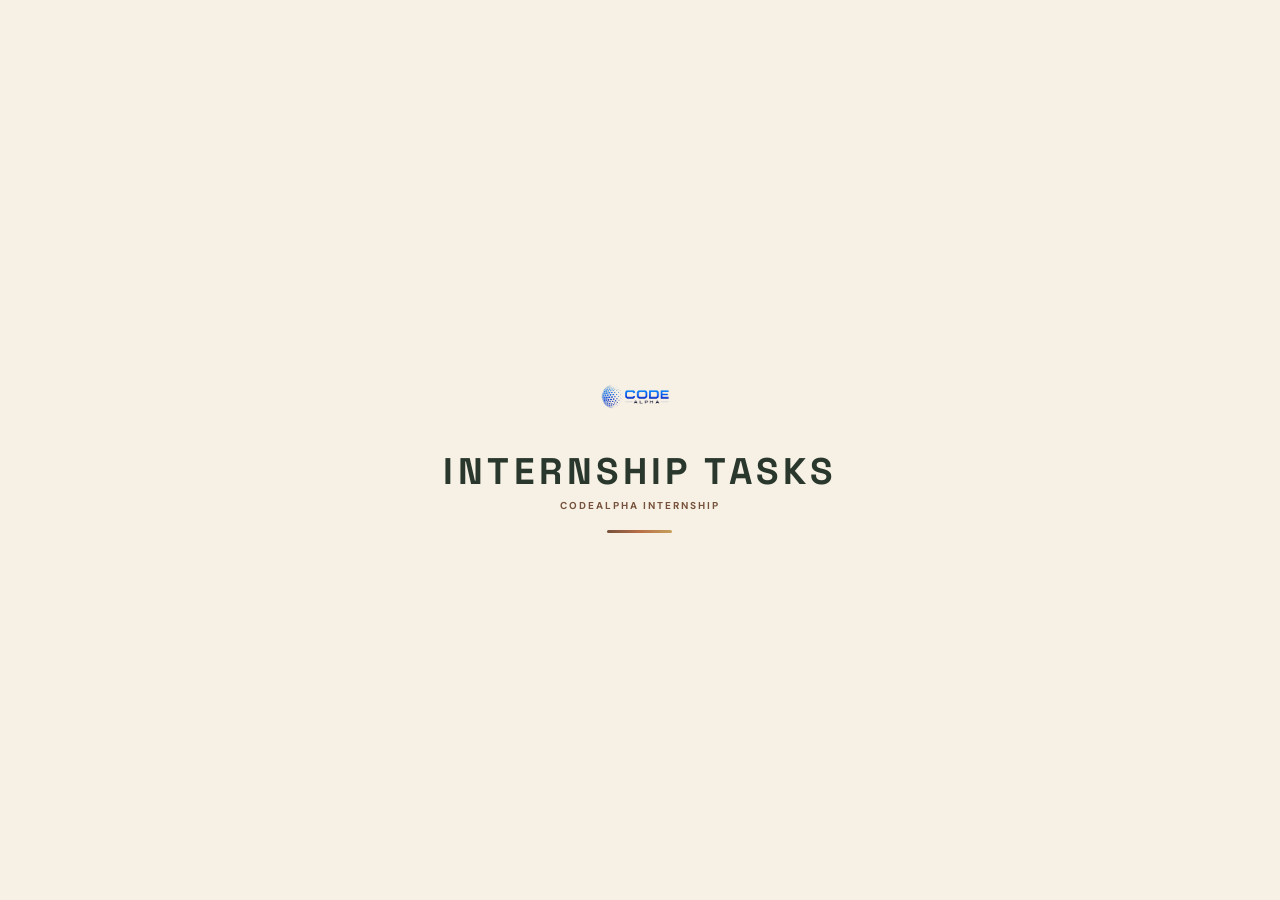
<file: index.html>
<!DOCTYPE html>
<html lang="en">
<head>

<meta charset="UTF-8">
<meta name="viewport" content="width=device-width, initial-scale=1.0">

<title>CodeAlpha — Internship Tasks</title>

<link rel="preconnect" href="https://fonts.googleapis.com">
<link rel="preconnect" href="https://fonts.gstatic.com" crossorigin>

<link
    href="https://fonts.googleapis.com/css2?family=DM+Sans:wght@400;500;600;700&family=Space+Grotesk:wght@400;500;600;700&display=swap"
    rel="stylesheet"
>

<link
    rel="stylesheet"
    href="https://cdnjs.cloudflare.com/ajax/libs/font-awesome/6.7.2/css/all.min.css"
>

<style>

/* =========================================================
   ROOT
========================================================= */

:root{

    --cream:#F7F0E4;
    --cream-light:#FCF9F3;
    --cream-deep:#EDE2D2;

    --olive:#29372D;
    --olive-soft:#485247;

    --coffee:#76523C;
    --coffee-light:#A77C5D;

    --terracotta:#B96F48;
    --gold:#C6A15B;

    --text:#6F7068;
    --muted:#9A968B;

    --line:#E1D6C6;

    --white:#FFFDF9;
}


/* =========================================================
   RESET
========================================================= */

*{
    margin:0;
    padding:0;
    box-sizing:border-box;
}

html{
    scroll-behavior:smooth;
    scrollbar-width:none;
}

html::-webkit-scrollbar{
    display:none;
}

body{
    min-height:100vh;

    overflow-x:hidden;

    scrollbar-width:none;

    background:var(--cream);

    color:var(--olive);

    font-family:"DM Sans",sans-serif;
}

body::-webkit-scrollbar{
    display:none;
}

a{
    color:inherit;
    text-decoration:none;
}

button{
    font:inherit;
}


/* =========================================================
   LOADER
========================================================= */

.ca-loader{
    position:fixed;
    inset:0;

    z-index:99999;

    display:flex;
    align-items:center;
    justify-content:center;

    background:var(--cream);

    transition:
        opacity .7s ease,
        visibility .7s ease;
}

.ca-loader.hide{
    opacity:0;
    visibility:hidden;
    pointer-events:none;
}

.ca-loader-inner{
    text-align:center;
}

.ca-loader-logo{
    width:120px;

    display:block;

    margin:0 auto 24px;

    object-fit:contain;

    animation:
        caLogoIn .8s ease both,
        caLogoFloat 2.5s 1s ease-in-out infinite;
}

.ca-loader-title{
    color:var(--olive);

    font-family:"Space Grotesk",sans-serif;

    font-size:clamp(22px,4vw,37px);

    line-height:1;

    font-weight:700;

    letter-spacing:.12em;

    animation:caTextIn .8s .12s ease both;
}

.ca-loader-sub{
    margin-top:9px;

    color:var(--coffee);

    font-size:10px;

    font-weight:700;

    letter-spacing:.2em;

    text-transform:uppercase;

    animation:caTextIn .8s .23s ease both;
}

.ca-loader-bar{
    width:65px;
    height:3px;

    margin:18px auto 0;

    border-radius:20px;

    background:
        linear-gradient(
            90deg,
            var(--coffee),
            var(--terracotta),
            var(--gold)
        );

    animation:caBarIn .8s .34s ease both;
}

@keyframes caLogoIn{

    from{
        opacity:0;
        transform:translateY(-18px) scale(.9);
    }

    to{
        opacity:1;
        transform:translateY(0) scale(1);
    }

}

@keyframes caLogoFloat{

    0%,100%{
        transform:translateY(0);
    }

    50%{
        transform:translateY(-5px);
    }

}

@keyframes caTextIn{

    from{
        opacity:0;
        transform:translateY(12px);
    }

    to{
        opacity:1;
        transform:translateY(0);
    }

}

@keyframes caBarIn{

    from{
        width:0;
        opacity:0;
    }

    to{
        width:65px;
        opacity:1;
    }

}


/* =========================================================
   PAGE
========================================================= */

.ca-page{
    min-height:100vh;

    position:relative;

    overflow:hidden;

    background:

        radial-gradient(
            circle at 88% 8%,
            rgba(118,82,60,.10),
            transparent 23%
        ),

        radial-gradient(
            circle at 5% 92%,
            rgba(198,161,91,.12),
            transparent 25%
        ),

        var(--cream);
}


/* =========================================================
   TOP ACCENT
========================================================= */

.ca-top-line{
    position:absolute;

    top:0;
    left:0;

    width:100%;
    height:4px;

    background:
        linear-gradient(
            90deg,
            var(--olive) 0 62%,
            var(--coffee) 62% 78%,
            var(--terracotta) 78% 91%,
            var(--gold) 91% 100%
        );
}


/* =========================================================
   DECORATIVE COFFEE SHAPE
========================================================= */

.ca-coffee-orbit{
    position:absolute;

    width:390px;
    height:390px;

    right:-235px;
    top:50%;

    transform:translateY(-50%);

    border:1px solid rgba(118,82,60,.12);

    border-radius:50%;

    pointer-events:none;
}

.ca-coffee-orbit::before{
    content:"";

    position:absolute;

    inset:35px;

    border:1px solid rgba(185,111,72,.10);

    border-radius:50%;
}

.ca-coffee-orbit::after{
    content:"";

    position:absolute;

    width:8px;
    height:8px;

    left:43px;
    top:70px;

    border-radius:50%;

    background:var(--coffee-light);

    opacity:.5;
}


/* =========================================================
   HEADER
========================================================= */

.ca-header{
    width:min(1160px,91%);

    height:88px;

    margin:auto;

    display:flex;

    align-items:center;
    justify-content:space-between;

    position:relative;

    z-index:20;
}

.ca-logo{
    display:flex;
    align-items:center;
}

.ca-logo img{
    width:114px;

    display:block;

    object-fit:contain;
}

.ca-header-right{
    display:flex;

    align-items:center;

    gap:18px;
}

.ca-header-label{
    color:var(--muted);

    font-size:10px;

    font-weight:700;

    letter-spacing:.16em;

    text-transform:uppercase;
}

.ca-repo{
    width:42px;
    height:42px;

    display:flex;

    align-items:center;
    justify-content:center;

    border:1px solid var(--line);

    border-radius:50%;

    background:rgba(255,253,249,.65);

    color:var(--coffee);

    transition:.25s ease;
}

.ca-repo:hover{
    background:var(--coffee);

    color:var(--cream-light);

    border-color:var(--coffee);

    transform:translateY(-2px);
}


/* =========================================================
   MAIN
========================================================= */

.ca-main{
    width:min(1160px,91%);

    min-height:calc(100vh - 88px);

    margin:auto;

    display:grid;

    grid-template-columns:43% 57%;

    align-items:center;

    padding:15px 0 65px;

    position:relative;

    z-index:5;
}


/* =========================================================
   INTRO
========================================================= */

.ca-intro{
    padding-right:55px;
}

.ca-overline{
    display:flex;

    align-items:center;

    gap:10px;

    margin-bottom:20px;

    color:var(--coffee);

    font-size:10px;

    font-weight:800;

    letter-spacing:.19em;

    text-transform:uppercase;
}

.ca-overline::before{
    content:"";

    width:27px;
    height:2px;

    background:var(--terracotta);
}

.ca-heading{
    color:var(--olive);

    font-family:"Space Grotesk",sans-serif;

    font-size:clamp(50px,6vw,78px);

    line-height:.91;

    letter-spacing:-.065em;

    font-weight:700;
}

.ca-heading span{
    color:var(--coffee);
}

.ca-my-line{
    display:flex;
    align-items:center;
    gap:16px;
    min-height:78px;
}

.ca-my-image{
    display:block;
    width:auto;
    height:72px;
    max-width:100px;
    object-fit:contain;
    object-position:center bottom;
    filter:drop-shadow(0 7px 12px rgba(41,55,45,.10));
    transition:transform .3s ease, filter .3s ease;
}

.ca-my-image:hover{
    transform:translateY(-3px);
    filter:drop-shadow(0 10px 15px rgba(41,55,45,.14));
}

.ca-intro-text{
    max-width:410px;

    margin-top:26px;

    color:var(--text);

    font-size:14px;

    line-height:1.8;
}

.ca-stats{
    display:flex;

    align-items:center;

    margin-top:31px;
}

.ca-stat{
    padding-right:18px;
}

.ca-stat + .ca-stat{
    padding-left:18px;

    border-left:1px solid var(--line);
}

.ca-stat strong{
    display:block;

    color:var(--olive);

    font-family:"Space Grotesk",sans-serif;

    font-size:19px;

    line-height:1;
}

.ca-stat span{
    display:block;

    margin-top:5px;

    color:var(--muted);

    font-size:9px;

    font-weight:700;

    letter-spacing:.1em;

    text-transform:uppercase;
}


/* =========================================================
   PROJECT AREA
========================================================= */

.ca-project-area{
    position:relative;

    min-height:500px;

    display:flex;

    align-items:center;

    padding-left:35px;
}


/* =========================================================
   GIANT NUMBER
========================================================= */

.ca-giant-number{
    position:absolute;

    top:-25px;
    right:-5px;

    color:#E9DECE;

    font-family:"Space Grotesk",sans-serif;

    font-size:clamp(150px,19vw,245px);

    line-height:1;

    letter-spacing:-.09em;

    user-select:none;

    pointer-events:none;

    z-index:0;
}


/* =========================================================
   PROJECT
========================================================= */

.ca-project{
    position:relative;

    z-index:2;

    width:100%;

    padding-top:12px;
}

.ca-project-meta{
    display:flex;

    align-items:center;

    gap:10px;

    margin-bottom:14px;
}

.ca-project-dot{
    width:7px;
    height:7px;

    border-radius:50%;

    background:var(--terracotta);

    box-shadow:
        0 0 0 5px rgba(185,111,72,.10);
}

.ca-project-meta span{
    color:var(--coffee);

    font-size:10px;

    font-weight:800;

    letter-spacing:.18em;

    text-transform:uppercase;
}

.ca-project-title{
    color:var(--olive);

    font-family:"Space Grotesk",sans-serif;

    font-size:clamp(43px,5.2vw,68px);

    line-height:.98;

    letter-spacing:-.055em;

    transition:
        opacity .22s ease,
        transform .22s ease;
}

.ca-project-desc{
    max-width:555px;

    margin-top:19px;

    color:var(--text);

    font-size:14px;

    line-height:1.75;

    transition:
        opacity .22s ease,
        transform .22s ease;
}


/* =========================================================
   FEATURE
========================================================= */

.ca-feature-line{
    display:flex;

    align-items:center;

    gap:10px;

    margin-top:22px;
}

.ca-feature-line i{
    color:var(--gold);

    font-size:7px;
}

.ca-feature-line span{
    color:#77766F;

    font-size:11px;

    font-weight:600;
}


/* =========================================================
   BUTTONS
========================================================= */

.ca-actions{
    display:flex;

    align-items:center;

    flex-wrap:wrap;

    gap:10px;

    margin-top:28px;
}

.ca-btn{
    height:45px;

    display:inline-flex;

    align-items:center;
    justify-content:center;

    gap:9px;

    padding:0 18px;

    border-radius:7px;

    font-size:11px;

    font-weight:800;

    transition:.25s ease;
}

.ca-btn-primary{
    background:var(--coffee);

    color:var(--cream-light);

    border:1px solid var(--coffee);
}

.ca-btn-primary:hover{
    background:var(--olive);

    border-color:var(--olive);

    transform:translateY(-3px);
}

.ca-btn-secondary{
    background:rgba(255,253,249,.72);

    color:var(--coffee);

    border:1px solid var(--line);
}

.ca-btn-secondary:hover{
    background:var(--cream-light);

    color:var(--terracotta);

    border-color:var(--terracotta);

    transform:translateY(-3px);
}


/* =========================================================
   NAVIGATION
========================================================= */

.ca-navigation{
    display:flex;

    align-items:center;

    gap:9px;

    margin-top:39px;

    padding-top:18px;

    border-top:1px solid var(--line);
}

.ca-nav-btn{
    width:39px;
    height:35px;

    display:flex;

    align-items:center;
    justify-content:center;

    border:1px solid var(--line);

    border-radius:6px;

    background:rgba(255,253,249,.68);

    color:var(--coffee);

    cursor:pointer;

    transition:.25s ease;
}

.ca-nav-btn:hover{
    background:var(--coffee);

    color:var(--cream-light);

    border-color:var(--coffee);
}

.ca-progress{
    display:flex;

    align-items:center;

    gap:7px;

    margin-left:7px;
}

.ca-progress-line{
    width:50px;
    height:2px;

    background:var(--line);

    position:relative;
}

.ca-progress-fill{
    position:absolute;

    top:0;
    left:0;

    width:50%;
    height:100%;

    background:
        linear-gradient(
            90deg,
            var(--coffee),
            var(--terracotta)
        );

    transition:.3s ease;
}

.ca-progress-text{
    color:var(--muted);

    font-size:10px;

    font-weight:800;

    letter-spacing:.08em;
}


/* =========================================================
   FOOTER
========================================================= */

.ca-footer{
    position:absolute;

    left:50%;
    bottom:19px;

    transform:translateX(-50%);

    color:#A29B8F;

    font-size:9px;

    font-weight:700;

    letter-spacing:.13em;

    text-transform:uppercase;

    white-space:nowrap;

    z-index:10;
}


/* =========================================================
   SWITCH ANIMATION
========================================================= */

.ca-project.switching .ca-project-title,
.ca-project.switching .ca-project-desc,
.ca-project.switching .ca-feature-line{

    opacity:0;

    transform:translateY(9px);
}


/* =========================================================
   TABLET
========================================================= */

@media(max-width:900px){

    .ca-main{
        grid-template-columns:1fr;

        min-height:auto;

        padding-top:55px;

        padding-bottom:90px;
    }

    .ca-intro{
        padding-right:0;

        margin-bottom:60px;
    }

    .ca-intro-text{
        max-width:570px;
    }

    .ca-project-area{
        min-height:470px;

        padding-left:0;
    }

    .ca-giant-number{
        right:0;
    }

}


/* =========================================================
   MOBILE
========================================================= */

@media(max-width:600px){

    .ca-header{
        width:90%;

        height:72px;
    }

    .ca-logo img{
        width:96px;
    }

    .ca-header-label{
        display:none;
    }

    .ca-repo{
        width:38px;
        height:38px;
    }

    .ca-main{
        width:90%;

        padding-top:36px;

        padding-bottom:75px;
    }

    .ca-intro{
        margin-bottom:45px;
    }

    .ca-heading{
        font-size:clamp(45px,13vw,64px);
    }

    .ca-my-line{
        gap:11px;
        min-height:60px;
    }

    .ca-my-image{
        height:58px;
        max-width:80px;
    }

    .ca-intro-text{
        margin-top:21px;

        font-size:13px;

        line-height:1.7;
    }

    .ca-stats{
        margin-top:25px;
    }

    .ca-stat strong{
        font-size:17px;
    }

    .ca-stat span{
        font-size:8px;
    }

    .ca-project-area{
        min-height:420px;
    }

    .ca-giant-number{
        top:-12px;

        right:-4px;

        font-size:145px;
    }

    .ca-project{
        padding-top:8px;
    }

    .ca-project-title{
        font-size:43px;
    }

    .ca-project-desc{
        margin-top:16px;

        font-size:13px;

        line-height:1.7;
    }

    .ca-feature-line{
        margin-top:18px;
    }

    .ca-feature-line span{
        font-size:10px;
    }

    .ca-actions{
        margin-top:24px;
    }

    .ca-btn{
        height:42px;

        padding:0 13px;

        font-size:10px;
    }

    .ca-navigation{
        margin-top:29px;
    }

    .ca-footer{
        bottom:10px;

        font-size:7px;

        letter-spacing:.09em;
    }

    .ca-loader-logo{
        width:96px;
    }

    .ca-loader-title{
        font-size:20px;
    }

    .ca-loader-sub{
        font-size:8px;
    }

}


/* =========================================================
   SMALL MOBILE
========================================================= */

@media(max-width:370px){

    .ca-heading{
        font-size:42px;
    }

    .ca-project-title{
        font-size:38px;
    }

    .ca-project-area{
        min-height:400px;
    }

    .ca-btn{
        padding:0 11px;
    }

}

</style>

</head>


<body>


<!-- =========================================================
     LOADER
========================================================= -->

<div class="ca-loader" id="caLoader">

    <div class="ca-loader-inner">

        <img
            src="./Task1/gallery imgs/codealphalogo.png"
            alt="CodeAlpha"
            class="ca-loader-logo"
        >

        <div class="ca-loader-title">
            INTERNSHIP TASKS
        </div>

        <div class="ca-loader-sub">
            CodeAlpha Internship
        </div>

        <div class="ca-loader-bar"></div>

    </div>

</div>


<!-- =========================================================
     PAGE
========================================================= -->

<main class="ca-page">

    <div class="ca-top-line"></div>

    <div class="ca-coffee-orbit"></div>


    <!-- =====================================================
         HEADER
    ===================================================== -->

    <header class="ca-header">

        <a
            href="https://www.codealpha.tech/"
            target="_blank"
            rel="noopener"
            class="ca-logo"
        >

            <img
                src="./Task1/gallery imgs/codealphalogo.png"
                alt="CodeAlpha"
            >

        </a>


        <div class="ca-header-right">

            <span class="ca-header-label">
                Internship Showcase
            </span>

            <a
                href="https://github.com/student-AmanKumar/CodeAlpha_Task01"
                target="_blank"
                rel="noopener"
                class="ca-repo"
                aria-label="GitHub Repository"
            >

                <i class="fa-brands fa-github"></i>

            </a>

        </div>

    </header>



    <!-- =====================================================
         MAIN
    ===================================================== -->

    <section class="ca-main">


        <!-- =================================================
             INTRO
        ================================================= -->

        <div class="ca-intro">

            <div class="ca-overline">
                CodeAlpha Internship
            </div>


            <h1 class="ca-heading">

                <span class="ca-my-line">
                    <span>My</span>

                    <img
                        src="./Task1/gallery imgs/aman.png"
                        alt="Aman Kumar"
                        class="ca-my-image"
                        draggable="false"
                    >
                </span>

                <span>Internship</span><br>

                Tasks.

            </h1>


            <p class="ca-intro-text">

                A focused showcase of two projects completed
                during my CodeAlpha internship — created with
                attention to interaction, responsiveness and
                user experience.

            </p>


            <div class="ca-stats">

                <div class="ca-stat">

                    <strong>02</strong>

                    <span>
                        Projects
                    </span>

                </div>


                <div class="ca-stat">

                    <strong>2026</strong>

                    <span>
                        Internship
                    </span>

                </div>

            </div>

        </div>



        <!-- =================================================
             PROJECT SHOWCASE
        ================================================= -->

        <div class="ca-project-area">


            <div
                class="ca-giant-number"
                id="caNumber"
            >
                01
            </div>


            <div
                class="ca-project"
                id="caProject"
            >


                <div class="ca-project-meta">

                    <div class="ca-project-dot"></div>

                    <span id="caTaskLabel">
                        Task 01
                    </span>

                </div>


                <h2
                    class="ca-project-title"
                    id="caTitle"
                >
                    Image Gallery
                </h2>


                <p
                    class="ca-project-desc"
                    id="caDescription"
                >
                    A responsive image gallery created with
                    smooth navigation, interactive viewing,
                    hover effects and a focused visual experience.
                </p>


                <div
                    class="ca-feature-line"
                    id="caFeature"
                >

                    <i class="fa-solid fa-circle"></i>

                    <span>
                        Interactive viewing experience
                    </span>

                </div>


                <div class="ca-actions">

                    <a
                        href="./Task1/"
                        id="caLive"
                        class="ca-btn ca-btn-primary"
                    >

                        <i class="fa-solid fa-arrow-up-right-from-square"></i>

                        Open Project

                    </a>


                    <a
                        href="https://github.com/student-AmanKumar/CodeAlpha_Task01/tree/main/Task1"
                        id="caGithub"
                        target="_blank"
                        rel="noopener"
                        class="ca-btn ca-btn-secondary"
                    >

                        <i class="fa-brands fa-github"></i>

                        GitHub

                    </a>

                </div>


                <!-- =================================================
                     NAVIGATION
                ================================================= -->

                <div class="ca-navigation">

                    <button
                        class="ca-nav-btn"
                        id="caPrev"
                        aria-label="Previous Task"
                    >

                        <i class="fa-solid fa-arrow-left"></i>

                    </button>


                    <button
                        class="ca-nav-btn"
                        id="caNext"
                        aria-label="Next Task"
                    >

                        <i class="fa-solid fa-arrow-right"></i>

                    </button>


                    <div class="ca-progress">

                        <div class="ca-progress-line">

                            <div
                                class="ca-progress-fill"
                                id="caProgressFill"
                            ></div>

                        </div>

                        <span
                            class="ca-progress-text"
                            id="caProgressText"
                        >
                            01 / 02
                        </span>

                    </div>

                </div>

            </div>

        </div>

    </section>


    <!-- =====================================================
         FOOTER
    ===================================================== -->

    <div class="ca-footer">
        CodeAlpha • Internship Tasks • 2026
    </div>

</main>



<script>

/* =========================================================
   LOADER
========================================================= */

window.addEventListener("load",function(){

    setTimeout(function(){

        document
            .getElementById("caLoader")
            .classList.add("hide");

    },1500);

});


/* =========================================================
   TASK DATA
========================================================= */

const tasks = [

    {
        number:"01",

        label:"Task 01",

        title:"Image Gallery",

        description:
            "A responsive image gallery created with smooth navigation, interactive viewing, hover effects and a focused visual experience.",

        feature:
            "Interactive viewing experience",

        live:"./Task1/",

        github:
            "https://github.com/student-AmanKumar/CodeAlpha_Task01/tree/main/Task1"
    },


    {
        number:"02",

        label:"Task 02",

        title:"Portfolio",

        description:
            "A clean and responsive personal portfolio created to present projects, skills, experience and professional information through a focused digital experience.",

        feature:
            "Responsive personal portfolio",

        live:"./Task2",

        github:
            "https://github.com/student-AmanKumar/CodeAlpha_Task01/tree/main/Task2"
    }

];


/* =========================================================
   ELEMENTS
========================================================= */

const project =
    document.getElementById("caProject");

const number =
    document.getElementById("caNumber");

const taskLabel =
    document.getElementById("caTaskLabel");

const title =
    document.getElementById("caTitle");

const description =
    document.getElementById("caDescription");

const feature =
    document.getElementById("caFeature");

const live =
    document.getElementById("caLive");

const github =
    document.getElementById("caGithub");

const progressFill =
    document.getElementById("caProgressFill");

const progressText =
    document.getElementById("caProgressText");


let currentTask = 0;


/* =========================================================
   RENDER TASK
========================================================= */

function renderTask(index){

    project.classList.add("switching");


    setTimeout(function(){

        const task = tasks[index];


        number.textContent =
            task.number;


        taskLabel.textContent =
            task.label;


        title.textContent =
            task.title;


        description.textContent =
            task.description;


        feature.innerHTML = `
            <i class="fa-solid fa-circle"></i>
            <span>${task.feature}</span>
        `;


        live.href =
            task.live;


        github.href =
            task.github;


        progressText.textContent =
            task.number + " / 02";


        progressFill.style.width =
            index === 0 ? "50%" : "100%";


        project.classList.remove("switching");

    },180);

}


/* =========================================================
   NEXT
========================================================= */

document
    .getElementById("caNext")
    .addEventListener("click",function(){

        currentTask++;

        if(currentTask >= tasks.length){
            currentTask = 0;
        }

        renderTask(currentTask);

    });


/* =========================================================
   PREVIOUS
========================================================= */

document
    .getElementById("caPrev")
    .addEventListener("click",function(){

        currentTask--;

        if(currentTask < 0){
            currentTask = tasks.length - 1;
        }

        renderTask(currentTask);

    });


/* =========================================================
   KEYBOARD
========================================================= */

document.addEventListener("keydown",function(e){

    if(e.key === "ArrowRight"){
        document.getElementById("caNext").click();
    }

    if(e.key === "ArrowLeft"){
        document.getElementById("caPrev").click();
    }

});

</script>
<!-- =========================================================
     PAGE PROTECTION
========================================================= -->

<script>

(function(){

    /* -----------------------------------------
       DISABLE RIGHT CLICK
    ----------------------------------------- */

    document.addEventListener("contextmenu", function(e){

        e.preventDefault();

    });


    /* -----------------------------------------
       DISABLE TEXT SELECTION
    ----------------------------------------- */

    document.addEventListener("selectstart", function(e){

        e.preventDefault();

    });


    /* -----------------------------------------
       DISABLE COPY / CUT
    ----------------------------------------- */

    document.addEventListener("copy", function(e){

        e.preventDefault();

    });


    document.addEventListener("cut", function(e){

        e.preventDefault();

    });


    /* -----------------------------------------
       DISABLE DRAGGING
    ----------------------------------------- */

    document.addEventListener("dragstart", function(e){

        e.preventDefault();

    });


    /* -----------------------------------------
       KEYBOARD PROTECTION
    ----------------------------------------- */

    document.addEventListener("keydown", function(e){

        const key = e.key.toLowerCase();

        /* F12 */

        if(e.key === "F12"){

            e.preventDefault();

            return false;

        }


        /* CTRL + U */

        if(
            e.ctrlKey &&
            key === "u"
        ){

            e.preventDefault();

            return false;

        }


        /* CTRL + S */

        if(
            e.ctrlKey &&
            key === "s"
        ){

            e.preventDefault();

            return false;

        }


        /* CTRL + C */

        if(
            e.ctrlKey &&
            key === "c"
        ){

            e.preventDefault();

            return false;

        }


        /* CTRL + X */

        if(
            e.ctrlKey &&
            key === "x"
        ){

            e.preventDefault();

            return false;

        }


        /* CTRL + A */

        if(
            e.ctrlKey &&
            key === "a"
        ){

            e.preventDefault();

            return false;

        }


        /* CTRL + SHIFT + I */

        if(
            e.ctrlKey &&
            e.shiftKey &&
            key === "i"
        ){

            e.preventDefault();

            return false;

        }


        /* CTRL + SHIFT + J */

        if(
            e.ctrlKey &&
            e.shiftKey &&
            key === "j"
        ){

            e.preventDefault();

            return false;

        }


        /* CTRL + SHIFT + C */

        if(
            e.ctrlKey &&
            e.shiftKey &&
            key === "c"
        ){

            e.preventDefault();

            return false;

        }

    });


    /* -----------------------------------------
       PREVENT IMAGE DRAG
    ----------------------------------------- */

    document.querySelectorAll("img").forEach(function(img){

        img.setAttribute("draggable","false");

        img.addEventListener("dragstart",function(e){

            e.preventDefault();

        });

    });


    /* -----------------------------------------
       DISABLE PRINT
    ----------------------------------------- */

    window.addEventListener("beforeprint",function(){

        document.body.style.display = "none";

    });

    window.addEventListener("afterprint",function(){

        document.body.style.display = "";

    });


})();

</script>

</body>
</html>
</file>
